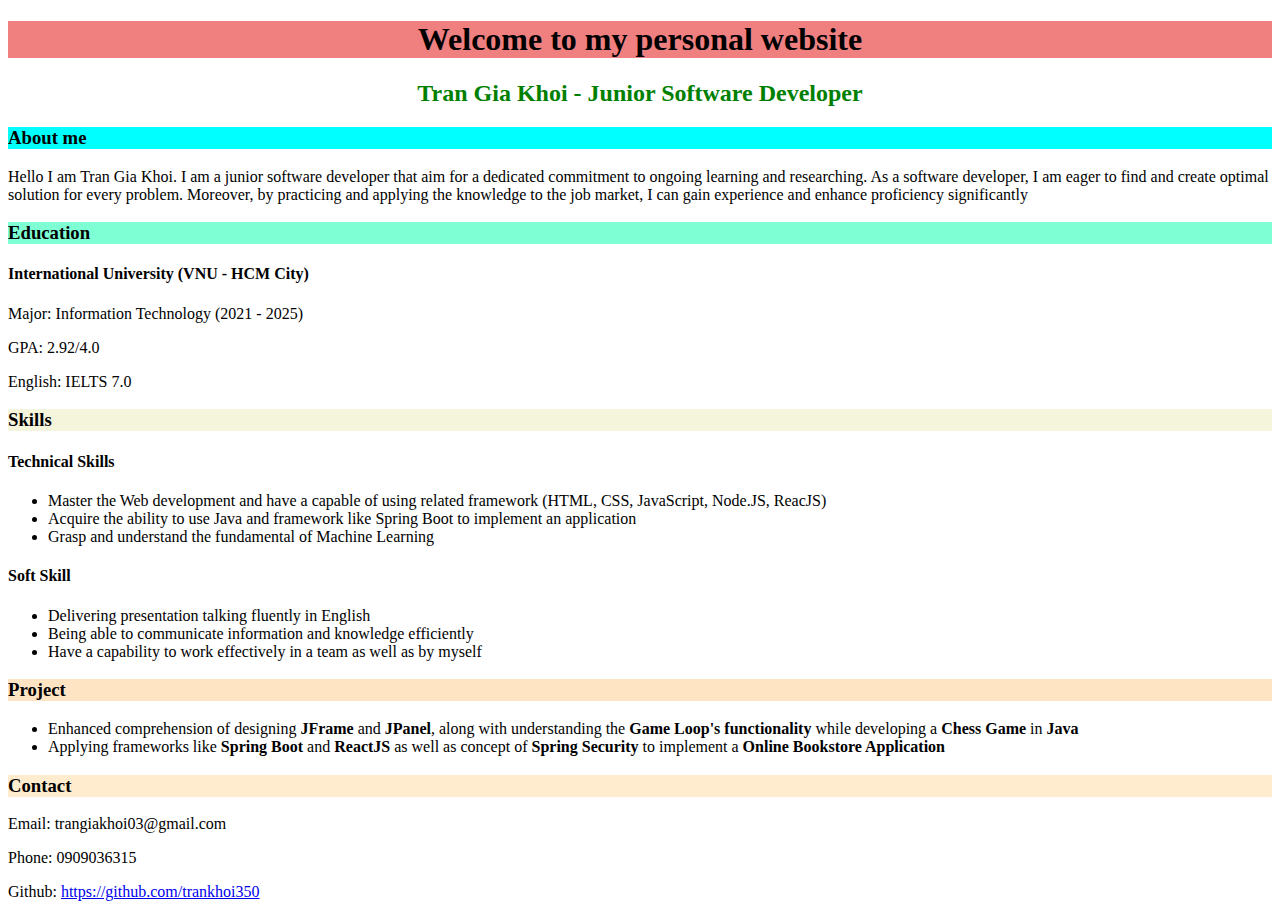
<file: index.html>
<!-- Type ! for generating below code-->
<!DOCTYPE html>
<html lang="en">
<head>
    <title>Khoi's personnal website</title>
    <link rel="icon" type="image/x-icon" href="user.png">
    <link rel="stylesheet" href="style.css">
    <meta property="og:title" content="Khoi's Personal Website"/>
    <meta property="og:description" content="Curious about me? Click here"/>
    <meta property="og:image"  content="https://www.google.com/url?sa=i&url=https%3A%2F%2Fwww.vecteezy.com%2Fvector-art%2F9317397-personal-website-icon-logo-vector-illustration-portfolio-symbol-template-for-graphic-and-web-design-collection&psig=AOvVaw1AQNVSTHQUo4hQn-O90iak&ust=1760241927878000&source=images&cd=vfe&opi=89978449&ved=0CBUQjRxqFwoTCLiS37yim5ADFQAAAAAdAAAAABAK"/>
</head>
<body>
    <header class="header">
        <h1>Welcome to my personal website</h1>
        <h2>Tran Gia Khoi - Junior Software Developer</h2>
    </header>
    <main class="main">
        <section class="about">
            <h3>About me</h3>
            <p>Hello I am Tran Gia Khoi. I am a junior software developer that aim for a dedicated commitment to ongoing learning and researching. As a software developer, I am eager to find and create optimal solution for every problem. Moreover, by practicing and applying the knowledge to the job market, I can gain experience and enhance proficiency significantly</p>
        </section>
        <section class="education">
            <h3>Education</h3>
            <h4>International University (VNU - HCM City)</h4>
            <p>Major: Information Technology (2021 - 2025)</p>
            <p>GPA: 2.92/4.0</p>
            <p>English: IELTS 7.0</p>
        </section>
        <section class="skill">
            <h3>Skills</h3>
            <section class="technical">
                <h4>Technical Skills</h4>
                <ul>
                    <li>Master the Web development and have a capable of using related framework (HTML, CSS, JavaScript, Node.JS, ReacJS)</li>
                    <li>Acquire the ability to use Java and framework like Spring Boot to implement an application</li>
                    <li>Grasp and understand the fundamental of Machine Learning</li>
                </ul>
            </section>
            <section class="softskill">
                <h4 id="soft">Soft Skill</h4>
                <ul>
                    <li>Delivering presentation talking fluently in English</li>
                    <li>Being able to communicate information and knowledge efficiently</li>
                    <li>Have a capability to work effectively in a team as well as by myself</li>
                </ul>
            </section>
        <section class="project">
            <h3>Project</h3>
            <ul>
                <li>Enhanced comprehension of designing <b>JFrame</b> and <b>JPanel</b>, along with understanding the <b>Game Loop's functionality</b> while developing a <b>Chess Game</b> in <b>Java</b></li>
                <li>Applying frameworks like <b>Spring Boot</b> and <b>ReactJS</b> as well as concept of <b>Spring Security</b> to implement a <b>Online Bookstore Application</b></li>
            </ul>
        </section>
        </section>
    </main>
    <footer class="footer">
        <section class="contact">
            <h3>Contact</h3>
            <p>Email: trangiakhoi03@gmail.com</p>
            <p>Phone: 0909036315</p>
            <p>Github: <a href="https://github.com/trankhoi350">https://github.com/trankhoi350</a></p>
        </section>
    </footer>
</body> 
</html>
</file>
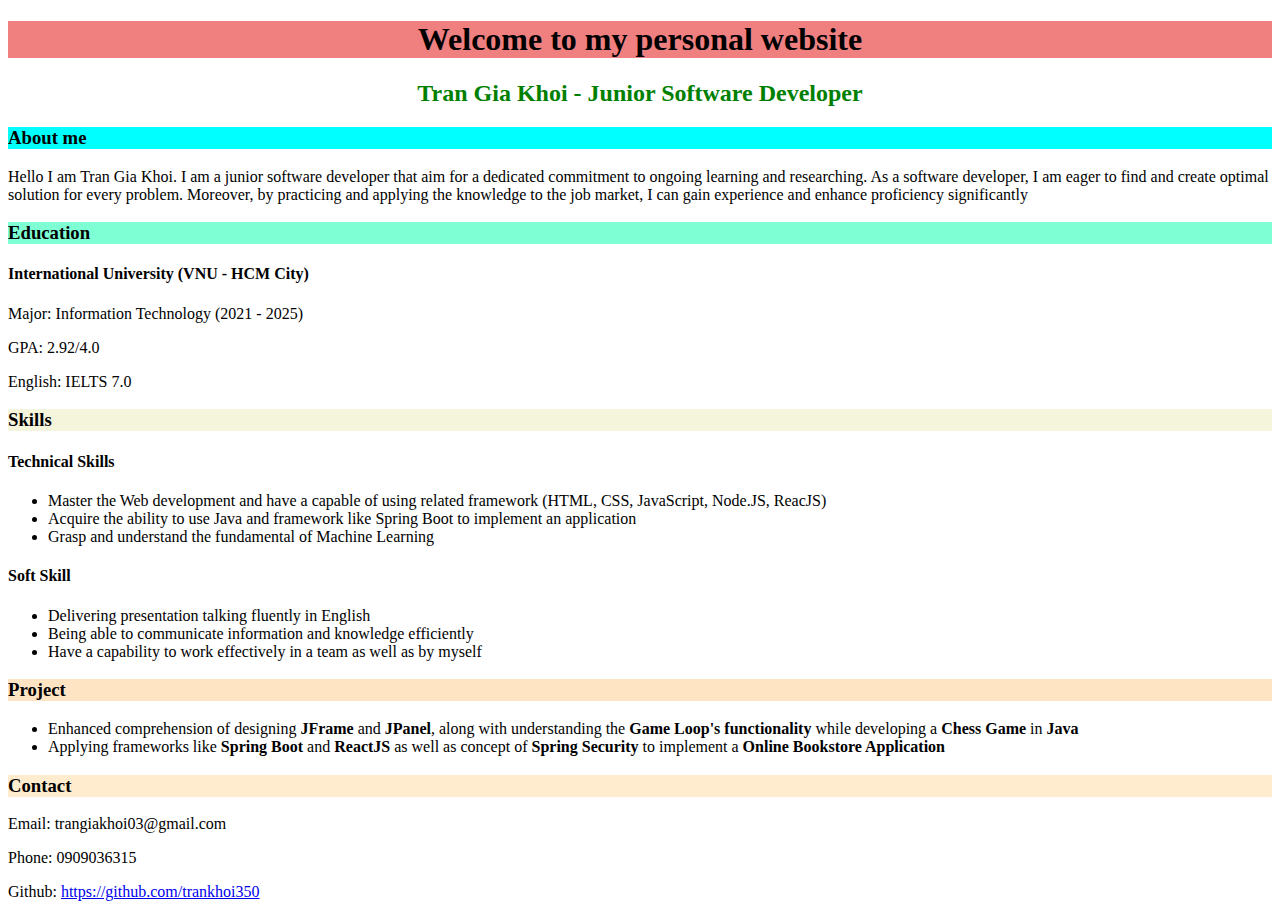
<file: Lab1/index.html>
<!-- Type ! for generating below code-->
<!DOCTYPE html>
<html lang="en">
<head>
    <title>Khoi's personnal website</title>
    <link rel="icon" type="image/x-icon" href="user.png">
    <link rel="stylesheet" href="style.css">
    <meta property="og:title" content="Khoi's Personal Website"/>
    <meta property="og:description" content="Curious about me? Click here"/>
    <meta property="og:image"  content="https://www.google.com/url?sa=i&url=https%3A%2F%2Fwww.vecteezy.com%2Fvector-art%2F9317397-personal-website-icon-logo-vector-illustration-portfolio-symbol-template-for-graphic-and-web-design-collection&psig=AOvVaw1AQNVSTHQUo4hQn-O90iak&ust=1760241927878000&source=images&cd=vfe&opi=89978449&ved=0CBUQjRxqFwoTCLiS37yim5ADFQAAAAAdAAAAABAK"/>
</head>
<body>
    <header class="header">
        <h1>Welcome to my personal website</h1>
        <h2>Tran Gia Khoi - Junior Software Developer</h2>
    </header>
    <main class="main">
        <section class="about">
            <h3>About me</h3>
            <p>Hello I am Tran Gia Khoi. I am a junior software developer that aim for a dedicated commitment to ongoing learning and researching. As a software developer, I am eager to find and create optimal solution for every problem. Moreover, by practicing and applying the knowledge to the job market, I can gain experience and enhance proficiency significantly</p>
        </section>
        <section class="education">
            <h3>Education</h3>
            <h4>International University (VNU - HCM City)</h4>
            <p>Major: Information Technology (2021 - 2025)</p>
            <p>GPA: 2.92/4.0</p>
            <p>English: IELTS 7.0</p>
        </section>
        <section class="skill">
            <h3>Skills</h3>
            <section class="technical">
                <h4>Technical Skills</h4>
                <ul>
                    <li>Master the Web development and have a capable of using related framework (HTML, CSS, JavaScript, Node.JS, ReacJS)</li>
                    <li>Acquire the ability to use Java and framework like Spring Boot to implement an application</li>
                    <li>Grasp and understand the fundamental of Machine Learning</li>
                </ul>
            </section>
            <section class="softskill">
                <h4 id="soft">Soft Skill</h4>
                <ul>
                    <li>Delivering presentation talking fluently in English</li>
                    <li>Being able to communicate information and knowledge efficiently</li>
                    <li>Have a capability to work effectively in a team as well as by myself</li>
                </ul>
            </section>
        <section class="project">
            <h3>Project</h3>
            <ul>
                <li>Enhanced comprehension of designing <b>JFrame</b> and <b>JPanel</b>, along with understanding the <b>Game Loop's functionality</b> while developing a <b>Chess Game</b> in <b>Java</b></li>
                <li>Applying frameworks like <b>Spring Boot</b> and <b>ReactJS</b> as well as concept of <b>Spring Security</b> to implement a <b>Online Bookstore Application</b></li>
            </ul>
        </section>
        </section>
    </main>
    <footer class="footer">
        <section class="contact">
            <h3>Contact</h3>
            <p>Email: trangiakhoi03@gmail.com</p>
            <p>Phone: 0909036315</p>
            <p>Github: <a href="https://github.com/trankhoi350">https://github.com/trankhoi350</a></p>
        </section>
    </footer>
</body> 
</html>
</file>
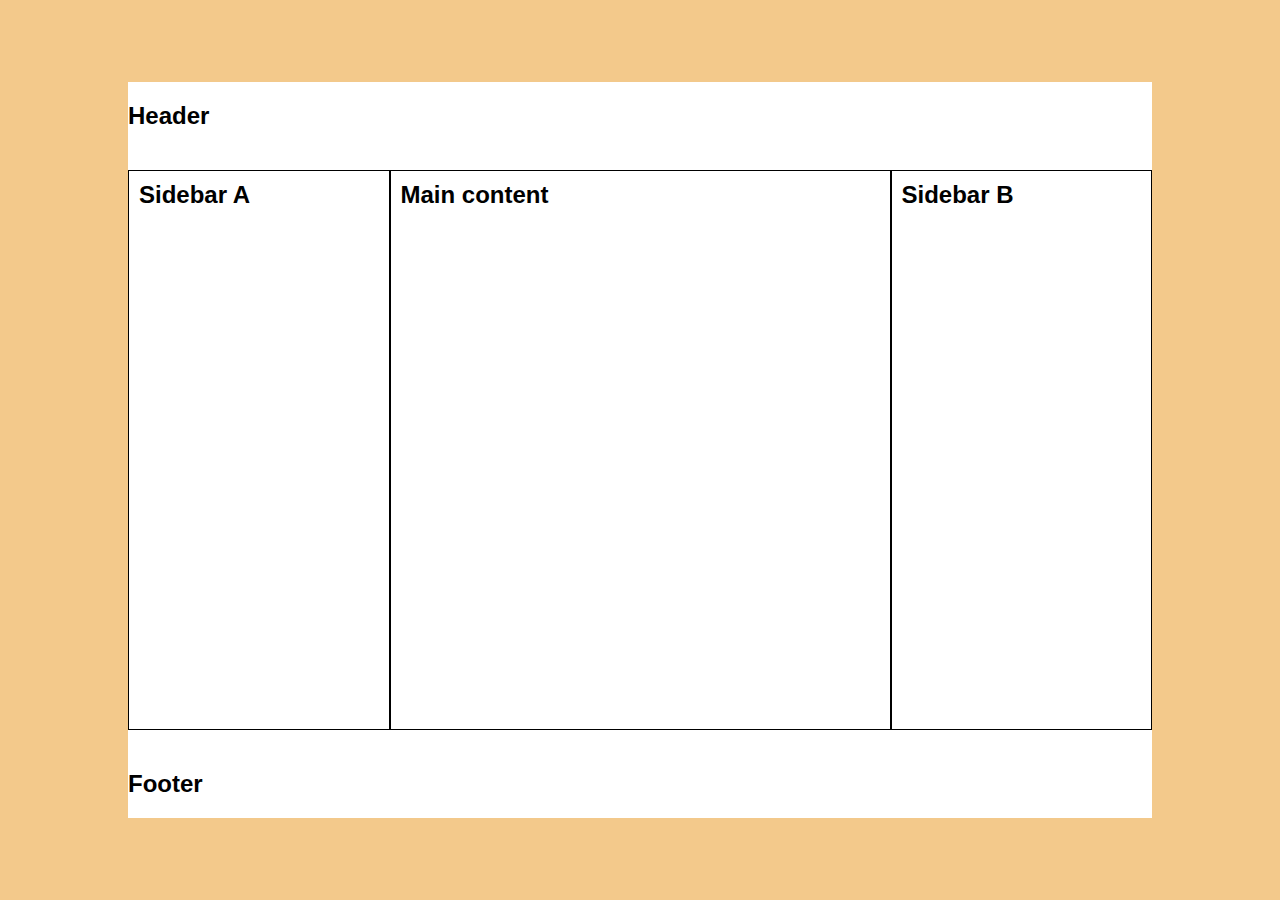
<file: Lab2/index-ex2.html>
<!DOCTYPE html>
<html lang="en">
<head>
    <meta charset="UTF-8">
    <meta name="viewport" content="width=device-width, initial-scale=1.0">
    <title>Test Flexbox</title>
    <link rel="stylesheet" href="style-ex2.css">
</head>
<body>
    <header class="header">
        <h2>Header</h2>
    </header>
    <main class="main">
        <div class="item">
            <h2 class="item1">Sidebar A</h2>
            <h2 class="item2">Main content</h2>
            <h2 class="item3">Sidebar B</h2>
        </div>
    </main>
    <footer class="foot">
        <h2>Footer</h2>
    </footer>
</body>
</html>
</file>
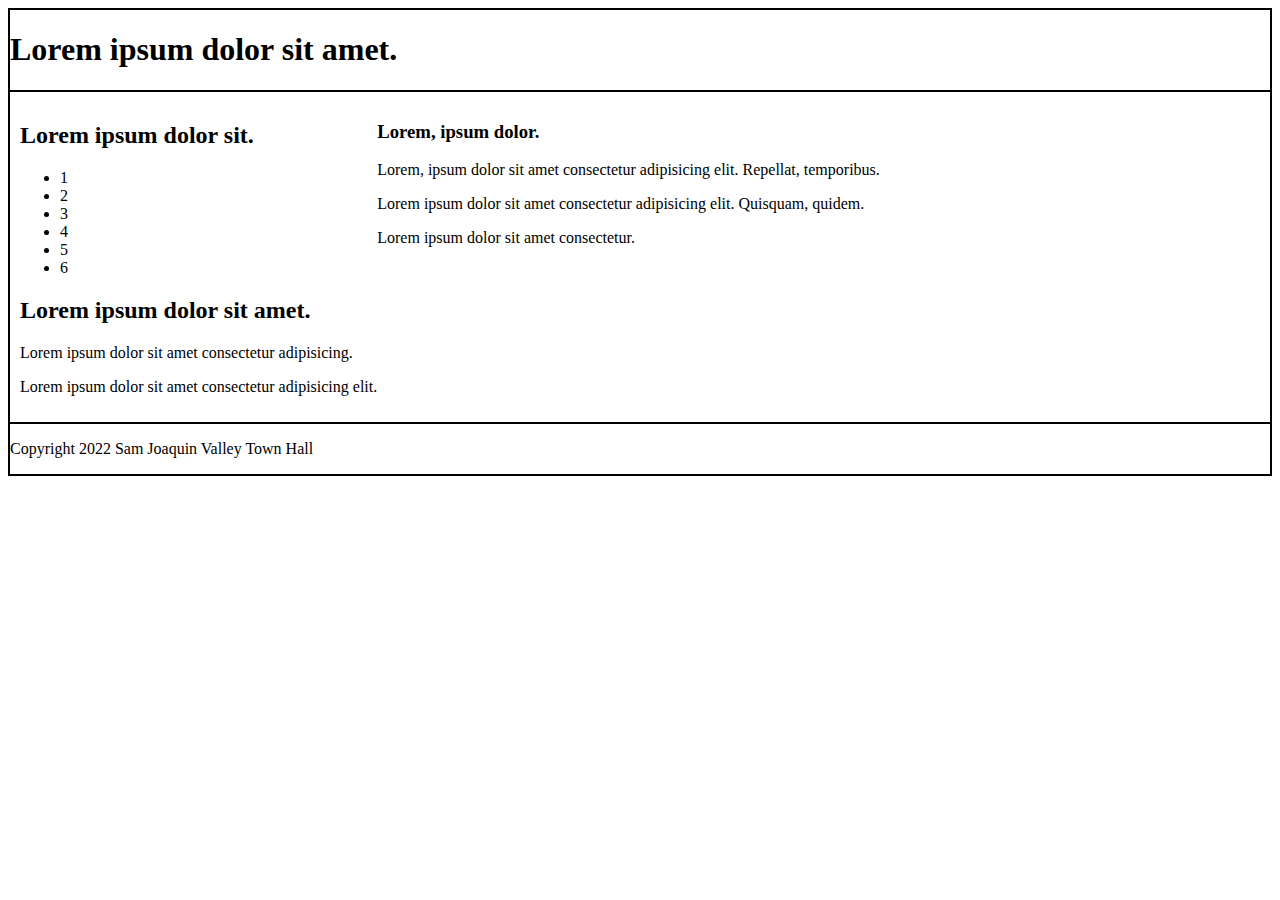
<file: Lab2/index-ex3.html>
<!DOCTYPE html>
<html lang="en">
<head>
    <meta charset="UTF-8">
    <meta name="viewport" content="width=device-width, initial-scale=1.0">
    <link rel="stylesheet" href="style-ex3.css">
    <title>Exercise 3</title>
</head>
<body>
    <div class="container">
        <header class="header">
            <h1>Lorem ipsum dolor sit amet.</h1>
        </header>
        <main class="main">
            <div class="item1">
                <h2>Lorem ipsum dolor sit.</h2>
                <ul>
                    <li>1</li>
                    <li>2</li>
                    <li>3</li>
                    <li>4</li>
                    <li>5</li>
                    <li>6</li>
                </ul>
                <h2>Lorem ipsum dolor sit amet.</h2>
                <p>Lorem ipsum dolor sit amet consectetur adipisicing.</p>
                <p>Lorem ipsum dolor sit amet consectetur adipisicing elit.</p>
            </div>
            <div class="item2">
                <h3>Lorem, ipsum dolor.</h3>
                <p>Lorem, ipsum dolor sit amet consectetur adipisicing elit. Repellat, temporibus.</p>
                <p>Lorem ipsum dolor sit amet consectetur adipisicing elit. Quisquam, quidem.</p>
                <p>Lorem ipsum dolor sit amet consectetur.</p>
            </div>
        </main>
        <footer class="foot">
            <p>Copyright 2022 Sam Joaquin Valley Town Hall</p>
        </footer>
    </div>
</body>
</html>
</file>
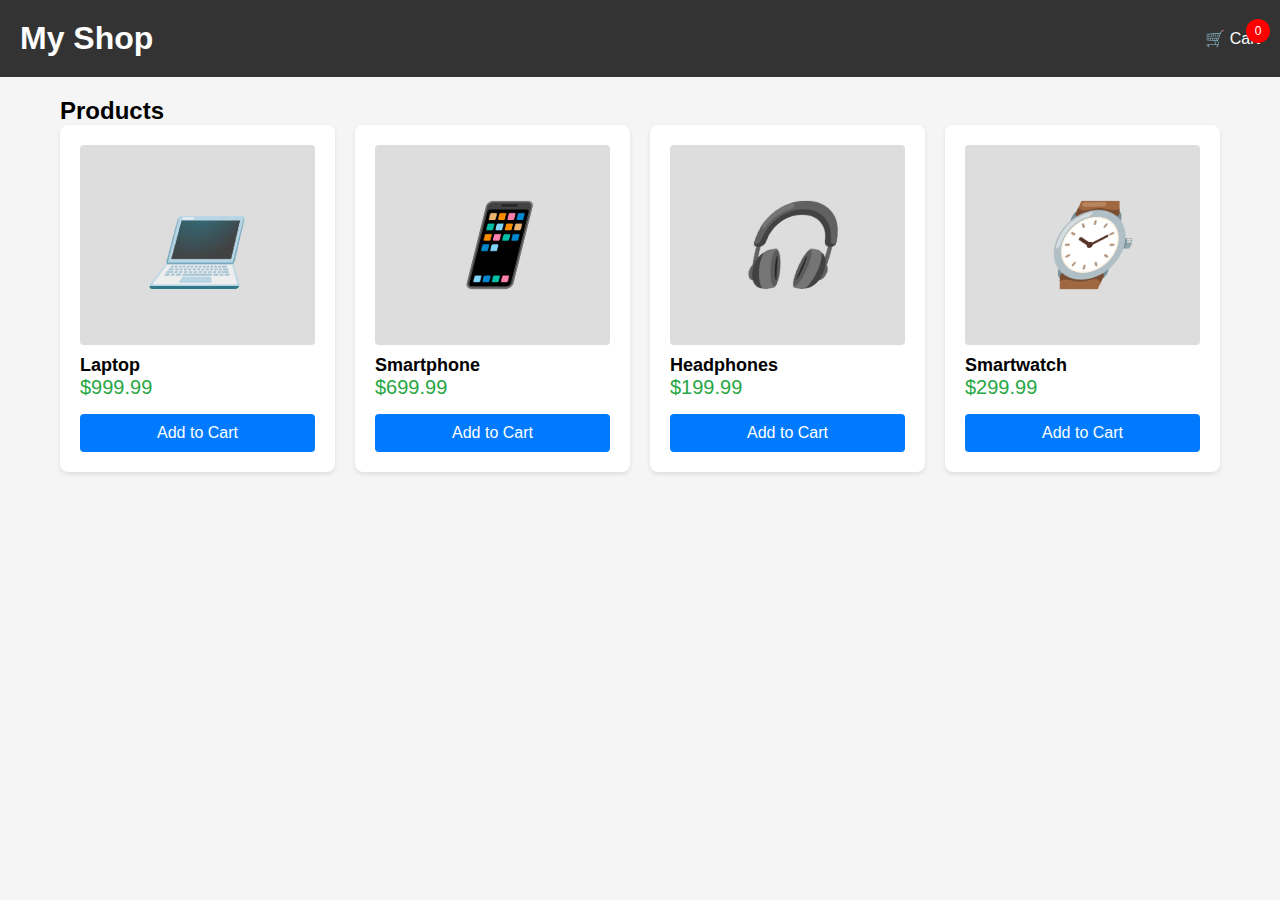
<file: Lab3/cart.html>
<!DOCTYPE html>
<html lang="en">
<head>
    <meta charset="UTF-8">
    <title>Shopping Cart</title>
    <style>
        * {
            margin: 0;
            padding: 0;
            box-sizing: border-box;
        }
        
        body {
            font-family: Arial, sans-serif;
            background: #f5f5f5;
        }
        
        .header {
            background: #333;
            color: white;
            padding: 20px;
            display: flex;
            justify-content: space-between;
            align-items: center;
        }
        
        .cart-icon {
            position: relative;
            cursor: pointer;
        }
        
        .cart-count {
            position: absolute;
            top: -10px;
            right: -10px;
            background: red;
            color: white;
            border-radius: 50%;
            width: 24px;
            height: 24px;
            display: flex;
            align-items: center;
            justify-content: center;
            font-size: 12px;
        }
        
        .container {
            max-width: 1200px;
            margin: 0 auto;
            padding: 20px;
        }
        
        .products-grid {
            display: grid;
            grid-template-columns: repeat(auto-fill, minmax(250px, 1fr));
            gap: 20px;
            margin-bottom: 40px;
        }
        
        .product-card {
            background: white;
            padding: 20px;
            border-radius: 8px;
            box-shadow: 0 2px 4px rgba(0,0,0,0.1);
        }
        
        .product-image {
            width: 100%;
            height: 200px;
            background: #ddd;
            border-radius: 4px;
            margin-bottom: 10px;
            display: flex;
            align-items: center;
            justify-content: center;
            font-size: 80px;
        }
        
        .product-name {
            font-size: 18px;
            font-weight: bold;
            margin-bottom: 10px;
        }
        
        .product-price {
            color: #28a745;
            font-size: 20px;
            margin-bottom: 15px;
        }
        
        .add-to-cart-btn {
            width: 100%;
            padding: 10px;
            background: #007bff;
            color: white;
            border: none;
            border-radius: 4px;
            cursor: pointer;
            font-size: 16px;
        }
        
        .add-to-cart-btn:hover {
            background: #0056b3;
        }
        
        .cart-section {
            background: white;
            padding: 20px;
            border-radius: 8px;
        }
        
        .cart-item {
            display: flex;
            justify-content: space-between;
            align-items: center;
            padding: 15px;
            border-bottom: 1px solid #eee;
        }
        
        .quantity-controls {
            display: flex;
            gap: 10px;
            align-items: center;
        }
        
        .quantity-controls button {
            width: 30px;
            height: 30px;
            border: 1px solid #ddd;
            background: white;
            cursor: pointer;
            border-radius: 4px;
        }
        
        .cart-total {
            text-align: right;
            font-size: 24px;
            font-weight: bold;
            padding: 20px;
            border-top: 2px solid #333;
        }
    </style>
</head>
<body>
    <div class="header">
        <h1>My Shop</h1>
        <div class="cart-icon" onclick="toggleCart()">
            🛒 Cart
            <span class="cart-count" id="cartCount">0</span>
        </div>
    </div>

    <div class="container">
        <h2>Products</h2>
        <div class="products-grid" id="productsGrid"></div>
        
        <div class="cart-section" id="cartSection" style="display: none;">
            <h2>Shopping Cart</h2>
            <div id="cartItems"></div>
            <div class="cart-total">
                Total: $<span id="cartTotal">0.00</span>
            </div>
        </div>
    </div>

    <script>
        // Product data
        const products = [
            { id: 1, name: 'Laptop', price: 999.99, image: '💻' },
            { id: 2, name: 'Smartphone', price: 699.99, image: '📱' },
            { id: 3, name: 'Headphones', price: 199.99, image: '🎧' },
            { id: 4, name: 'Smartwatch', price: 299.99, image: '⌚' }
        ];

        // Cart array
        let cart = [];

        // TODO: Implement functions
        
        function addToCart(productId) {
            // TODO: Add product to cart or increase quantity
            const product = products.find(p => p.id === productId);
            if (!product) return;

            const existingItem = cart.find(item => item.id === productId);
            if (existingItem) {
                existingItem.quantity += 1;
            }
            else {
                cart.push({
                    id: product.id,
                    name: product.name,
                    price: product.price,
                    quantity: 1
                })
            }
            renderCart();
        }
        
        function removeFromCart(itemId) {
            // TODO: Remove item from cart
            cart = cart.filter(item => item.id !== itemId);
            renderCart();
        }
        
        function updateQuantity(productId, change) {
            // TODO: Update item quantity (change is +1 or -1)
            const item = cart.find(i => i.id === productId);
            if (item) {
                item.quantity += change;
                if (item.quantity <= 0) {
                    removeFromCart(productId);
                } else {
                    renderCart();
                }
            }
        }
        
        function calculateTotal() {
            // TODO: Calculate total price
            return cart.reduce((total, item) => total + item.price * item.quantity, 0);

        }
        
        function renderProducts() {
            const productList = document.getElementById('productsGrid');
            // Clear the list first
            productList.innerHTML = ''; 

            productList.innerHTML = products.map(item => `
                <div class="product-card"> 
                    <i class="product-image">${item.image}</i>
                    <strong class="product-name">${item.name}</strong> 
                    <p class="product-price">$${item.price.toFixed(2)}</p>
                    <button class="add-to-cart-btn" onclick="addToCart(${item.id})">Add to Cart</button>
                </div>
            `).join('');
            
            // Call renderCart() here to ensure the count is updated on load (even if 0)
            renderCart();
        }
        
        function renderCart() {
            const cartItemsContainer = document.getElementById('cartItems');
            const cartTotalElement = document.getElementById('cartTotal');
            const cartCountElement = document.getElementById('cartCount');

            // 1. Update Cart Count
            const totalItems = cart.reduce((count, item) => count + item.quantity, 0);
            cartCountElement.textContent = totalItems;
            
            // 2. Update Cart Items Display
            if (cart.length === 0) {
                cartItemsContainer.innerHTML = '<p>Your cart is empty.</p>';
                cartTotalElement.textContent = '0.00';
                return; 
            }

            cartItemsContainer.innerHTML = cart.map(item => {
                const itemSubtotal = (item.price * item.quantity).toFixed(2);
                return `
                    <div class="cart-item"> <div>
                            <strong>${item.name}</strong>
                            <p>$${item.price.toFixed(2)} x ${item.quantity} = <strong>$${itemSubtotal}</strong></p>
                        </div>
                        
                        <div class="quantity-controls">
                            <button onclick="updateQuantity(${item.id}, -1)">-</button>
                            <span>${item.quantity}</span>
                            <button onclick="updateQuantity(${item.id}, 1)">+</button>
                        </div>
                        
                        <button onclick="removeFromCart(${item.id})">Remove</button>
                    </div>
                `;
            }).join('');
            
            // 3. Update Cart Total
            const finalTotal = calculateTotal();
            cartTotalElement.textContent = finalTotal.toFixed(2);
        }
        
        function toggleCart() {
            const cartSection = document.getElementById('cartSection'); // Corrected ID
            
            // Use a conditional to check and toggle the display style
            if (cartSection.style.display === 'none') {
                cartSection.style.display = 'block';
            } else {
                cartSection.style.display = 'none';
            }
        }
        
        // Initialize
        renderProducts();
    </script>
</body>
</html>
</file>
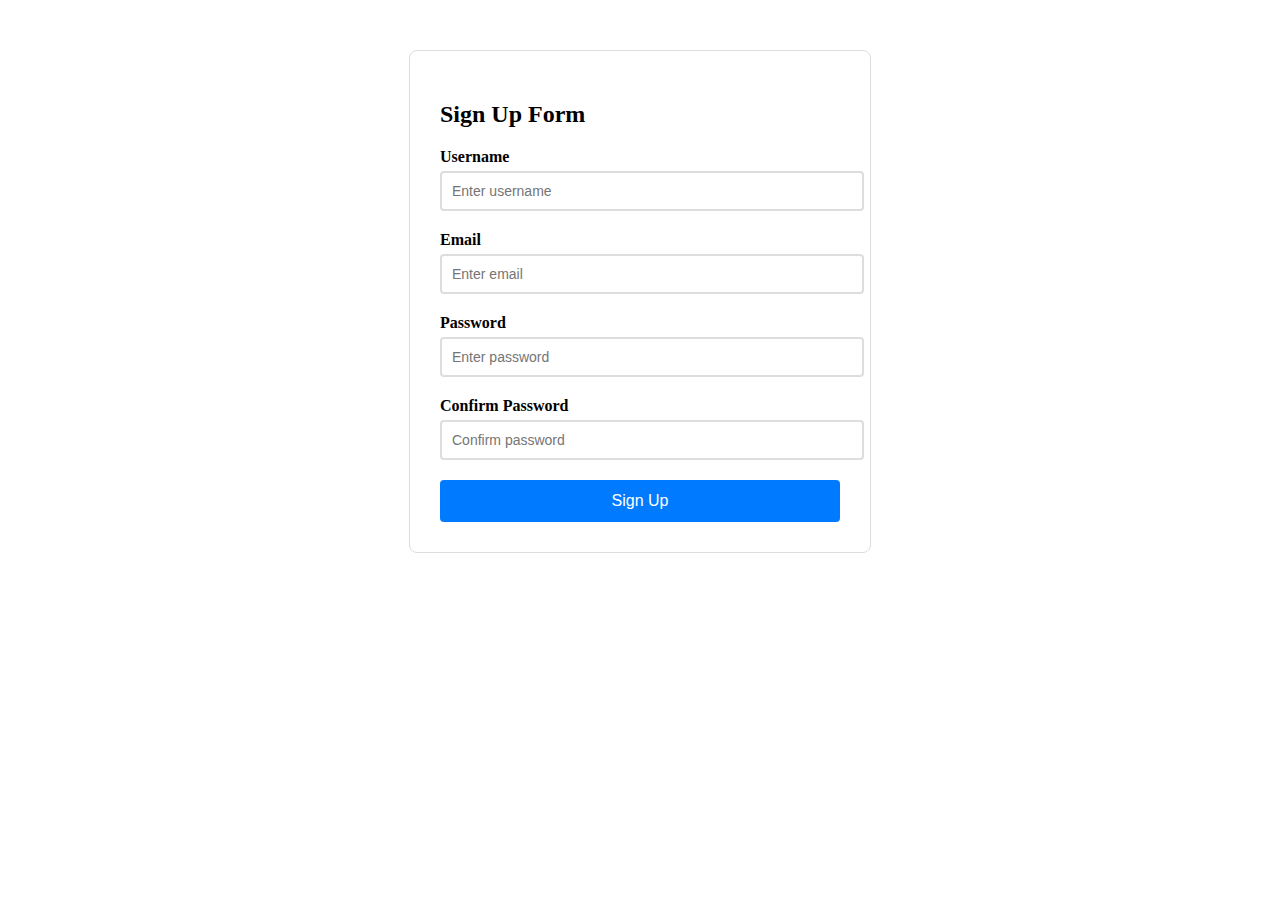
<file: Lab3/form.html>
<!DOCTYPE html>
<html lang="en">
<head>
    <meta charset="UTF-8">
    <title>Form Validator</title>
    <style>
        .form-container {
            max-width: 400px;
            margin: 50px auto;
            padding: 30px;
            border: 1px solid #ddd;
            border-radius: 8px;
        }
        
        .form-group {
            margin-bottom: 20px;
        }
        
        label {
            display: block;
            margin-bottom: 5px;
            font-weight: bold;
        }
        
        input {
            width: 100%;
            padding: 10px;
            border: 2px solid #ddd;
            border-radius: 4px;
            font-size: 14px;
        }
        
        input.valid {
            border-color: #28a745;
        }
        
        input.invalid {
            border-color: #dc3545;
        }
        
        .error-message {
            color: #dc3545;
            font-size: 12px;
            margin-top: 5px;
            display: none;
        }
        
        .error-message.show {
            display: block;
        }
        
        button[type="submit"] {
            width: 100%;
            padding: 12px;
            background: #007bff;
            color: white;
            border: none;
            border-radius: 4px;
            font-size: 16px;
            cursor: pointer;
        }
        
        button[type="submit"]:disabled {
            background: #ccc;
            cursor: not-allowed;
        }
    </style>
</head>
<body>
    <div class="form-container">
        <h2>Sign Up Form</h2>
        <form id="signupForm">
            <div class="form-group">
                <label for="username">Username</label>
                <input type="text" id="username" placeholder="Enter username"  >
                <div class="error-message" id="usernameError"></div>
            </div>
            
            <!-- TODO: Add email field -->
             <div class="form-group">
                <label for="email">Email</label>
                <input type="email" id="email" placeholder="Enter email" >
                <div class="error-message" id="emailError"></div>
             </div>
            
            <!-- TODO: Add password field -->
             <div class="form-group">
                <label for="password">Password</label>
                <input type="password" id="password" placeholder="Enter password" >
                <div class="error-message" id="passwordError"></div>
             </div>
            
            <!-- TODO: Add confirm password field -->
             <div class="form-group">
                <label for="conform-password">Confirm Password</label>
                <input type="password" id="confirm-password" placeholder="Confirm password" >
                <div class="error-message" id="confirmPasswordError"></div>
             </div>
            
            <button type="submit" id="submitBtn">Sign Up</button>
        </form>
    </div>

    <script>
        // TODO: Implement validation functions
        
        function validateUsername(username) {
            var char, i, len;
            // TODO: Check length (4-20) and alphanumeric
            if (username.length < 4 || username.length > 20) {
                
                return false;
            }
            for (i = 0, len = username.length; i < len; i++) {
                char = username.charCodeAt(i);
                if (!(char > 47 && char < 58) &&
                    !(char > 64 && char < 91) &&
                    !(char > 96 && char < 123)) {
                        return false;
                    }
            }
            return true;
        }
        
        function validateEmail(email) {
            // TODO: Use regex for email validation
            const emailRegex = /^[^\s@]+@[^\s@]+\.[^\s@]+$/;
            const pattern = emailRegex.test(email);
            console.log(pattern)
            return pattern;
        }
        
        function validatePassword(password) {
            // TODO: Check length >= 8, has uppercase, has number
            if (password.length < 8) {
                return false;
            }
            const hasUpperCase = /[A-Z]/.test(password);
            const hasNumber = /\d/.test(password);
            if (!hasUpperCase || !hasNumber) {
                return false;
            }
            return true;
        }
        
        function validatePasswordMatch(pass1, pass2) {
            // TODO: Compare passwords
            if (pass1 !== pass2) {
                return false;
            }
            return true;
        }
        
        function showError(fieldId, message) {
            // TODO: Display error message
            document.getElementById(fieldId).innerText = message;
            document.getElementById(fieldId).classList.add('show');
            document.getElementById(fieldId).classList.remove('hide');
        }
        
        function clearError(fieldId) {
            // TODO: Clear error message
            document.getElementById(fieldId).innerText = '';
            document.getElementById(fieldId).classList.remove('show');
            document.getElementById(fieldId).classList.add('hide');
        }
        
        function validateForm() {
            // TODO: Validate all fields and enable/disable submit
            const username = document.getElementById('username').value;
            const email = document.getElementById('email').value;
            const password = document.getElementById('password').value;
            const confirmPassword = document.getElementById('confirm-password').value;

            if (!validateUsername(username)) {
                showError('usernameError', 'Username must be 4-20 alphanumeric characters.');
            } else {
                clearError('usernameError');
            }
            if (!validateEmail(email)) {
                showError('emailError', 'Please enter a valid email address.');
            } else {
                clearError('emailError');
            }
            if (!validatePassword(password)) {
                showError('passwordError', 'Password must be at least 8 characters, include an uppercase letter and a number.');
            } else {
                clearError('passwordError');
            }
            if (!validatePasswordMatch(password, confirmPassword)) {
                showError('confirmPasswordError', 'Passwords do not match.');
            } else {
                clearError('confirmPasswordError');
            }
            const isFormValid = validateUsername(username) && validateEmail(email) && validatePassword(password) && validatePasswordMatch(password, confirmPassword);
            document.getElementById('submitBtn').disabled = !isFormValid;
        }
        
        // TODO: Add event listeners for real-time validation
        
        document.getElementById('signupForm').addEventListener('input', validateForm);

        document.getElementById('signupForm').addEventListener('submit', function(e) {
            e.preventDefault();
            // TODO: Handle form submission
        });
    </script>
</body>
</html>
</file>
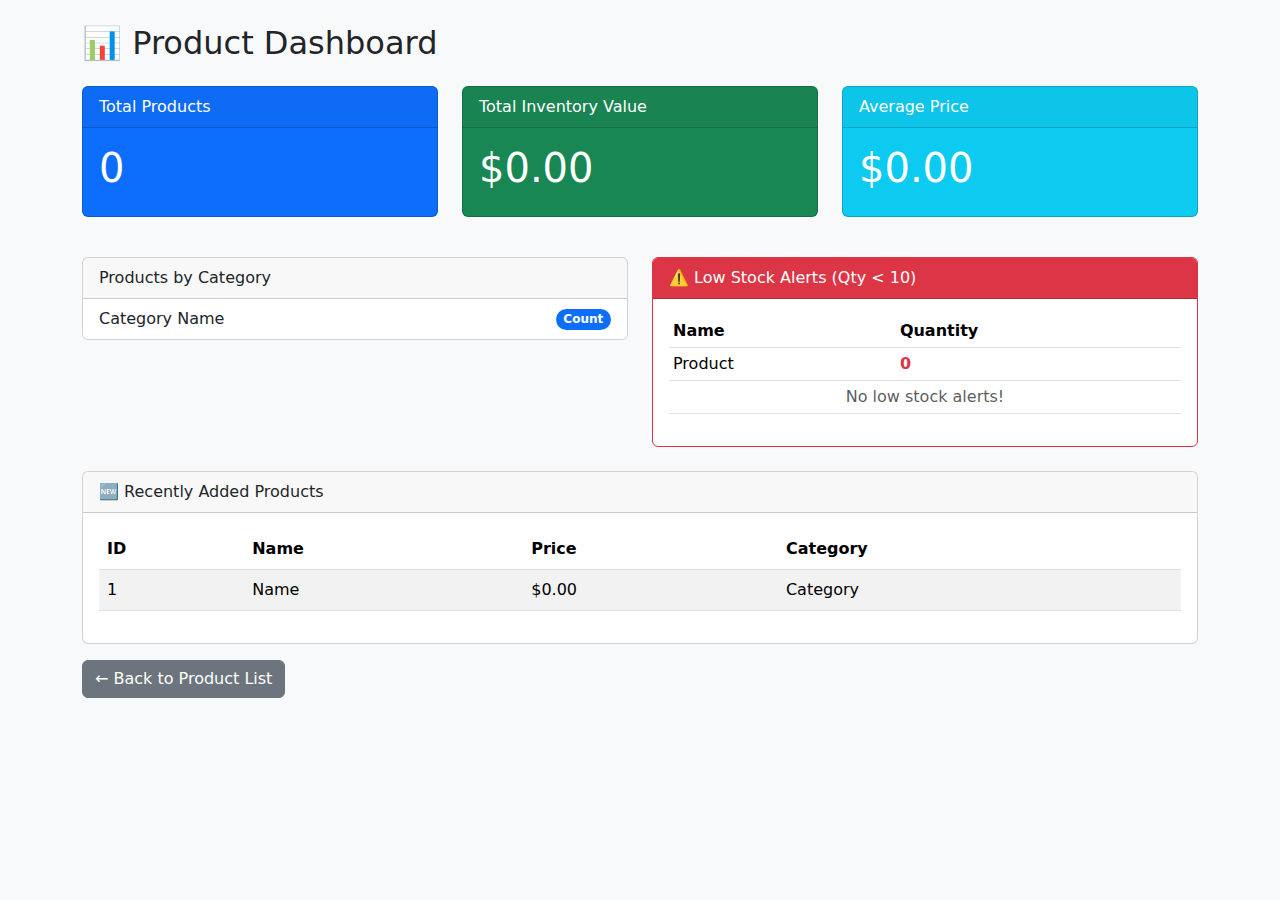
<file: Lab7/product-management/src/main/resources/templates/dashboard.html>
<!DOCTYPE html>
<html xmlns:th="http://www.thymeleaf.org">
<head>
    <title>Dashboard</title>
    <link rel="stylesheet" href="https://cdn.jsdelivr.net/npm/bootstrap@5.3.0/dist/css/bootstrap.min.css">
</head>
<body class="bg-light">

<div class="container mt-4">
    <h2 class="mb-4">📊 Product Dashboard</h2>

    <div class="row mb-4">
        <div class="col-md-4">
            <div class="card text-white bg-primary mb-3">
                <div class="card-header">Total Products</div>
                <div class="card-body">
                    <h1 class="card-title" th:text="${totalCount}">0</h1>
                </div>
            </div>
        </div>
        <div class="col-md-4">
            <div class="card text-white bg-success mb-3">
                <div class="card-header">Total Inventory Value</div>
                <div class="card-body">
                    <h1 class="card-title" th:text="${'$' + totalValue}">$0.00</h1>
                </div>
            </div>
        </div>
        <div class="col-md-4">
            <div class="card text-white bg-info mb-3">
                <div class="card-header">Average Price</div>
                <div class="card-body">
                    <h1 class="card-title" th:text="${'$' + #numbers.formatDecimal(avgPrice, 1, 2)}">$0.00</h1>
                </div>
            </div>
        </div>
    </div>

    <div class="row">
        <div class="col-md-6">
            <div class="card mb-4">
                <div class="card-header">Products by Category</div>
                <ul class="list-group list-group-flush">
                    <li class="list-group-item d-flex justify-content-between align-items-center"
                        th:each="entry : ${categoryStats}">
                        <span th:text="${entry.key}">Category Name</span>
                        <span class="badge bg-primary rounded-pill" th:text="${entry.value}">Count</span>
                    </li>
                </ul>
            </div>
        </div>

        <div class="col-md-6">
            <div class="card mb-4 border-danger">
                <div class="card-header bg-danger text-white">⚠️ Low Stock Alerts (Qty < 10)</div>
                <div class="card-body">
                    <table class="table table-sm">
                        <thead>
                        <tr>
                            <th>Name</th>
                            <th>Quantity</th>
                        </tr>
                        </thead>
                        <tbody>
                        <tr th:each="product : ${lowStock}">
                            <td th:text="${product.name}">Product</td>
                            <td class="text-danger fw-bold" th:text="${product.quantity}">0</td>
                        </tr>
                        <tr th:if="${#lists.isEmpty(lowStock)}">
                            <td colspan="2" class="text-center text-muted">No low stock alerts!</td>
                        </tr>
                        </tbody>
                    </table>
                </div>
            </div>
        </div>
    </div>

    <div class="card">
        <div class="card-header">🆕 Recently Added Products</div>
        <div class="card-body">
            <table class="table table-striped">
                <thead>
                <tr>
                    <th>ID</th>
                    <th>Name</th>
                    <th>Price</th>
                    <th>Category</th>
                </tr>
                </thead>
                <tbody>
                <tr th:each="p : ${recentProducts}">
                    <td th:text="${p.id}">1</td>
                    <td th:text="${p.name}">Name</td>
                    <td th:text="${'$' + p.price}">$0.00</td>
                    <td th:text="${p.category}">Category</td>
                </tr>
                </tbody>
            </table>
        </div>
    </div>

    <div class="mt-3">
        <a href="/products" class="btn btn-secondary">← Back to Product List</a>
    </div>
</div>

</body>
</html>
</file>
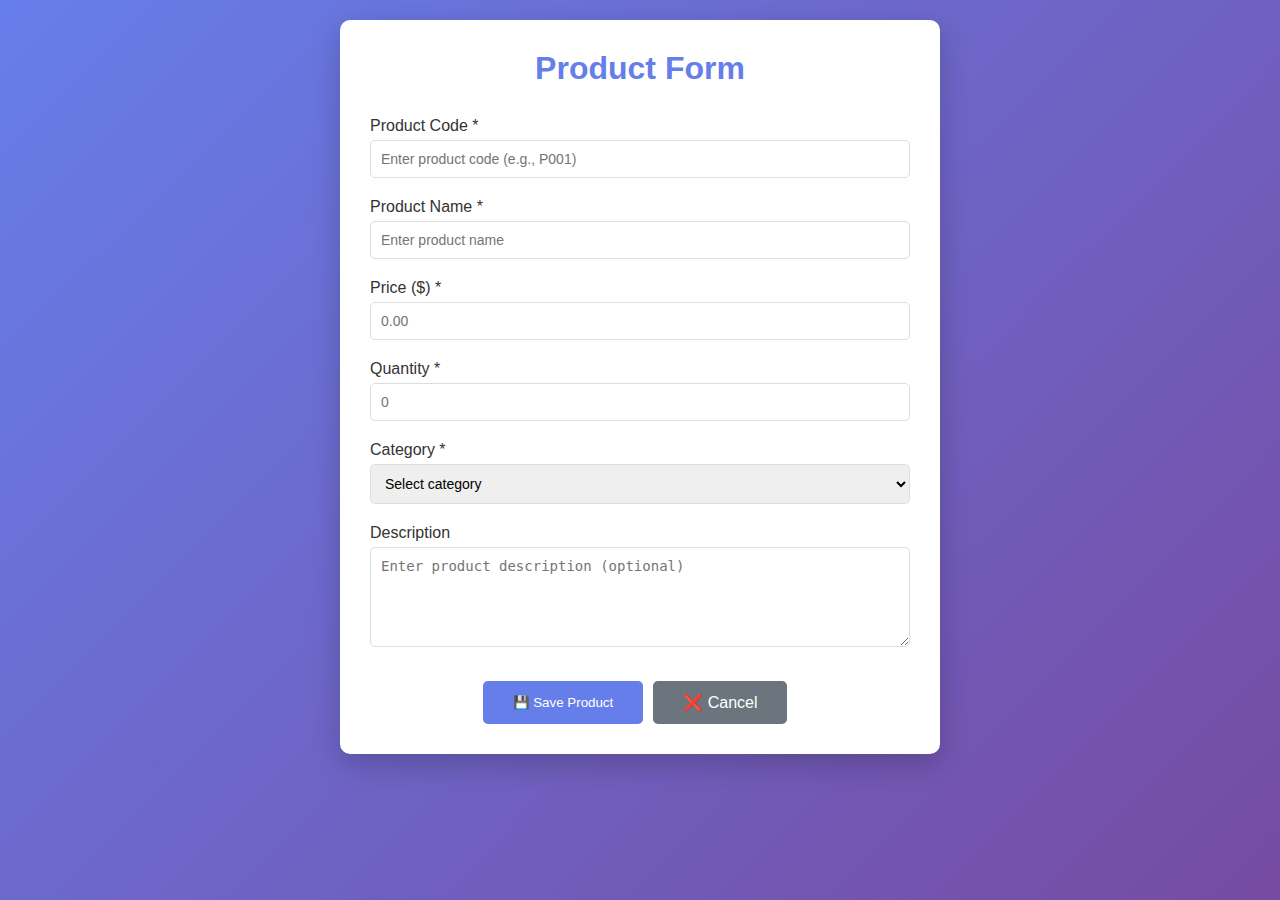
<file: Lab7/product-management/src/main/resources/templates/product-form.html>
<!DOCTYPE html>
<html xmlns:th="http://www.thymeleaf.org">
<head>
    <meta charset="UTF-8">
    <meta name="viewport" content="width=device-width, initial-scale=1.0">
    <title>Product Form</title>
    <style>
        * {
            margin: 0;
            padding: 0;
            box-sizing: border-box;
        }

        body {
            font-family: 'Segoe UI', Tahoma, Geneva, Verdana, sans-serif;
            background: linear-gradient(135deg, #667eea 0%, #764ba2 100%);
            min-height: 100vh;
            padding: 20px;
        }

        .container {
            max-width: 600px;
            margin: 0 auto;
            background: white;
            border-radius: 10px;
            padding: 30px;
            box-shadow: 0 10px 30px rgba(0,0,0,0.2);
        }

        h1 {
            color: #667eea;
            margin-bottom: 30px;
            text-align: center;
        }

        .form-group {
            margin-bottom: 20px;
        }

        label {
            display: block;
            margin-bottom: 5px;
            color: #333;
            font-weight: 500;
        }

        input, select, textarea {
            width: 100%;
            padding: 10px;
            border: 1px solid #ddd;
            border-radius: 5px;
            font-size: 14px;
        }

        textarea {
            resize: vertical;
            min-height: 100px;
        }

        .btn {
            padding: 12px 30px;
            border: none;
            border-radius: 5px;
            cursor: pointer;
            text-decoration: none;
            display: inline-block;
            margin-right: 10px;
            transition: all 0.3s;
        }

        .btn-primary {
            background-color: #667eea;
            color: white;
        }

        .btn-primary:hover {
            background-color: #5568d3;
        }

        .btn-secondary {
            background-color: #6c757d;
            color: white;
        }

        .btn-secondary:hover {
            background-color: #5a6268;
        }

        .button-group {
            margin-top: 30px;
            display: flex;
            justify-content: center;
        }
    </style>
</head>
<body>
<div class="container">
    <h1 th:text="${product.id != null} ? '✏️ Edit Product' : '➕ Add New Product'">Product Form</h1>

    <form th:action="@{/products/save}" th:object="${product}" method="post">
        <!-- Hidden ID field for updates -->
        <input type="hidden" th:field="*{id}" />

        <div class="form-group">
            <label for="productCode">Product Code *</label>
            <input type="text"
                   id="productCode"
                   th:field="*{productCode}"
                   placeholder="Enter product code (e.g., P001)"
                   required />
        </div>

        <div class="form-group">
            <label for="name">Product Name *</label>
            <input type="text"
                   id="name"
                   th:field="*{name}"
                   placeholder="Enter product name"
                   required />
        </div>

        <div class="form-group">
            <label for="price">Price ($) *</label>
            <input type="number"
                   id="price"
                   th:field="*{price}"
                   step="0.01"
                   min="0"
                   placeholder="0.00"
                   required />
        </div>

        <div class="form-group">
            <label for="quantity">Quantity *</label>
            <input type="number"
                   id="quantity"
                   th:field="*{quantity}"
                   min="0"
                   placeholder="0"
                   required />
        </div>

        <div class="form-group">
            <label for="category">Category *</label>
            <select id="category" th:field="*{category}" required>
                <option value="">Select category</option>
                <option value="Electronics">Electronics</option>
                <option value="Furniture">Furniture</option>
                <option value="Clothing">Clothing</option>
                <option value="Books">Books</option>
                <option value="Food">Food</option>
                <option value="Other">Other</option>
            </select>
        </div>

        <div class="form-group">
            <label for="description">Description</label>
            <textarea id="description"
                      th:field="*{description}"
                      placeholder="Enter product description (optional)"></textarea>
        </div>

        <div class="button-group">
            <button type="submit" class="btn btn-primary">💾 Save Product</button>
            <a th:href="@{/products}" class="btn btn-secondary">❌ Cancel</a>
        </div>
    </form>
</div>
</body>
</html>
</file>
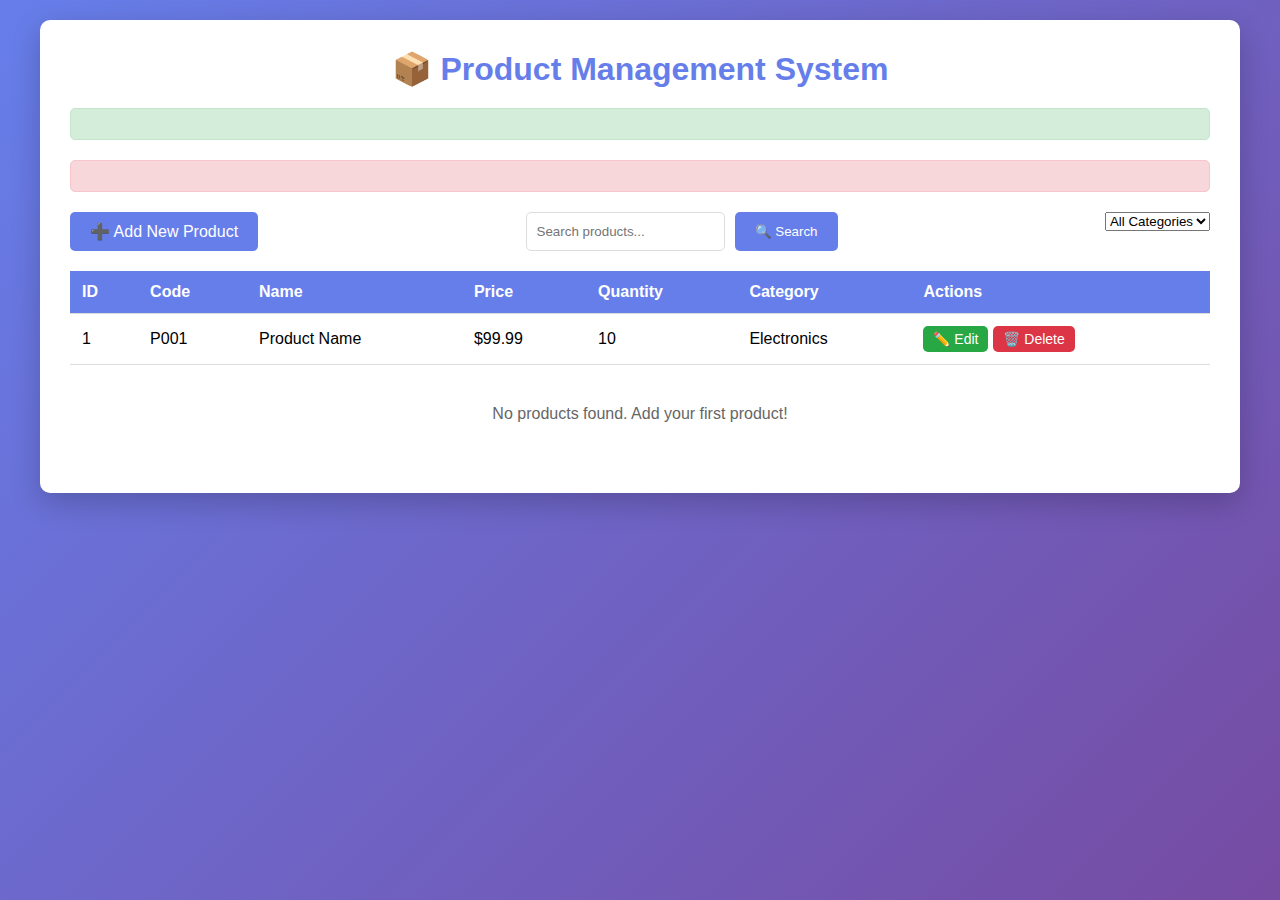
<file: Lab7/product-management/src/main/resources/templates/product-list.html>
<!DOCTYPE html>
<html xmlns:th="http://www.thymeleaf.org">
<head>
    <meta charset="UTF-8">
    <meta name="viewport" content="width=device-width, initial-scale=1.0">
    <title>Product Management</title>
    <style>
        * {
            margin: 0;
            padding: 0;
            box-sizing: border-box;
        }

        body {
            font-family: 'Segoe UI', Tahoma, Geneva, Verdana, sans-serif;
            background: linear-gradient(135deg, #667eea 0%, #764ba2 100%);
            min-height: 100vh;
            padding: 20px;
        }

        .container {
            max-width: 1200px;
            margin: 0 auto;
            background: white;
            border-radius: 10px;
            padding: 30px;
            box-shadow: 0 10px 30px rgba(0,0,0,0.2);
        }

        h1 {
            color: #667eea;
            margin-bottom: 20px;
            text-align: center;
        }

        .alert {
            padding: 15px;
            margin-bottom: 20px;
            border-radius: 5px;
        }

        .alert-success {
            background-color: #d4edda;
            color: #155724;
            border: 1px solid #c3e6cb;
        }

        .alert-error {
            background-color: #f8d7da;
            color: #721c24;
            border: 1px solid #f5c6cb;
        }

        .actions {
            display: flex;
            justify-content: space-between;
            margin-bottom: 20px;
            flex-wrap: wrap;
            gap: 10px;
        }

        .btn {
            padding: 10px 20px;
            border: none;
            border-radius: 5px;
            cursor: pointer;
            text-decoration: none;
            display: inline-block;
            transition: all 0.3s;
        }

        .btn-primary {
            background-color: #667eea;
            color: white;
        }

        .btn-primary:hover {
            background-color: #5568d3;
        }

        .btn-success {
            background-color: #28a745;
            color: white;
        }

        .btn-danger {
            background-color: #dc3545;
            color: white;
        }

        .btn-sm {
            padding: 5px 10px;
            font-size: 14px;
        }

        .search-form {
            display: flex;
            gap: 10px;
        }

        .search-form input {
            padding: 10px;
            border: 1px solid #ddd;
            border-radius: 5px;
            flex: 1;
        }

        table {
            width: 100%;
            border-collapse: collapse;
            margin-top: 20px;
        }

        th, td {
            padding: 12px;
            text-align: left;
            border-bottom: 1px solid #ddd;
        }

        th {
            background-color: #667eea;
            color: white;
        }

        tr:hover {
            background-color: #f5f5f5;
        }

        .empty-state {
            text-align: center;
            padding: 40px;
            color: #666;
        }

        .actions-column {
            display: flex;
            gap: 5px;
        }
    </style>
</head>
<body>
<div class="container">
    <h1>📦 Product Management System</h1>

    <!-- Success Message -->
    <div th:if="${message}" class="alert alert-success">
        <span th:text="${message}"></span>
    </div>

    <!-- Error Message -->
    <div th:if="${error}" class="alert alert-error">
        <span th:text="${error}"></span>
    </div>

    <!-- Actions -->
    <div class="actions">
        <a th:href="@{/products/new}" class="btn btn-primary">➕ Add New Product</a>

        <form th:action="@{/products/search}" method="get" class="search-form">
            <input type="text" name="keyword" th:value="${keyword}" placeholder="Search products..." />
            <button type="submit" class="btn btn-primary">🔍 Search</button>
        </form>

        <form th:action="@{/products/filter}" method="get">
            <select name="category" onchange="this.form.submit()">
                <option value="">All Categories</option>
                <option th:each="cat : ${categories}"
                        th:value="${cat}"
                        th:text="${cat}"
                        th:selected="${cat == selectedCategory}">
                </option>
            </select>
        </form>
    </div>


    <!-- Products Table -->
    <div th:if="${products != null and !products.isEmpty()}">
        <table>
            <thead>
            <tr>
                <th>ID</th>
                <th>Code</th>
                <th>
                    <a th:href="@{/products(sortBy='name',sortDir=${sortDir=='asc'?'desc':'asc'}, category=${selectedCategory})}">
                        Name
                        <span th:if="${sortBy=='name'}" th:text="${sortDir=='asc'?'↑':'↓'}"></span>
                    </a>
                </th>
                <th>Price</th>
                <th>Quantity</th>
                <th>Category</th>
                <th>Actions</th>
            </tr>
            </thead>
            <tbody>
            <tr th:each="product : ${products}">
                <td th:text="${product.id}">1</td>
                <td th:text="${product.productCode}">P001</td>
                <td th:text="${product.name}">Product Name</td>
                <td th:text="'$' + ${#numbers.formatDecimal(product.price, 1, 2)}">$99.99</td>
                <td th:text="${product.quantity}">10</td>
                <td th:text="${product.category}">Electronics</td>
                <td>
                    <div class="actions-column">
                        <a th:href="@{/products/edit/{id}(id=${product.id})}" class="btn btn-success btn-sm">✏️ Edit</a>
                        <a th:href="@{/products/delete/{id}(id=${product.id})}"
                           class="btn btn-danger btn-sm"
                           onclick="return confirm('Are you sure you want to delete this product?')">
                            🗑️ Delete
                        </a>
                    </div>
                </td>
            </tr>
            </tbody>
        </table>
    </div>

    <!-- Empty State -->
    <div th:if="${products == null or products.isEmpty()}" class="empty-state">
        <p>No products found. Add your first product!</p>
    </div>
</div>
</body>
</html>
</file>
<file: style.css>
.header h1 {
    background-color: lightcoral;
    text-align: center;
}

.header h2 {
    color: green;
    text-align: center;
}

.about h3 {
    background-color: aqua;
}

.education h3 {
    background-color: aquamarine;
}

.skill h3 {
    background-color: beige;
}

.project h3 {
    background-color: bisque;
}

.contact h3 {
    background-color: blanchedalmond;
}
</file>
<file: Lab1/style.css>
.header h1 {
    background-color: lightcoral;
    text-align: center;
}

.header h2 {
    color: green;
    text-align: center;
}

.about h3 {
    background-color: aqua;
}

.education h3 {
    background-color: aquamarine;
}

.skill h3 {
    background-color: beige;
}

.project h3 {
    background-color: bisque;
}

.contact h3 {
    background-color: blanchedalmond;
}
</file>
<file: Lab2/style-ex2.css>
body {
  display: flex;
  flex-direction: column;
  background-color: #f3c98b;  /* light orange like in your image */
  font-family: Arial, sans-serif;
  justify-content: center;
  align-items: center;
  margin: 0;
  height: 100vh;
}

header, main, footer {
  width: 80%;
  background-color: #fff;
}

.item{
  display: flex;
  flex-direction: row;
  flex:1;
  min-width: 250px;
  min-height: 600px
}
.item1, .item3{
  flex:1;
  border: solid 1px black;
  padding: 10px;
    
}
.item2{
  flex:2;
  border: solid 1px black;
  padding: 10px;
}
</file>
<file: Lab2/style-ex3.css>
body {
    display: flex;
    flex-direction: column;
    
}

.container{
    display: flex;
    flex-direction: column;
    border: solid 2px black;
}

.main{
    display: flex;
    flex-direction: row;
    border-top: solid 2px black;
    border-bottom: solid 2px black;
    padding: 10px;
}
</file>
